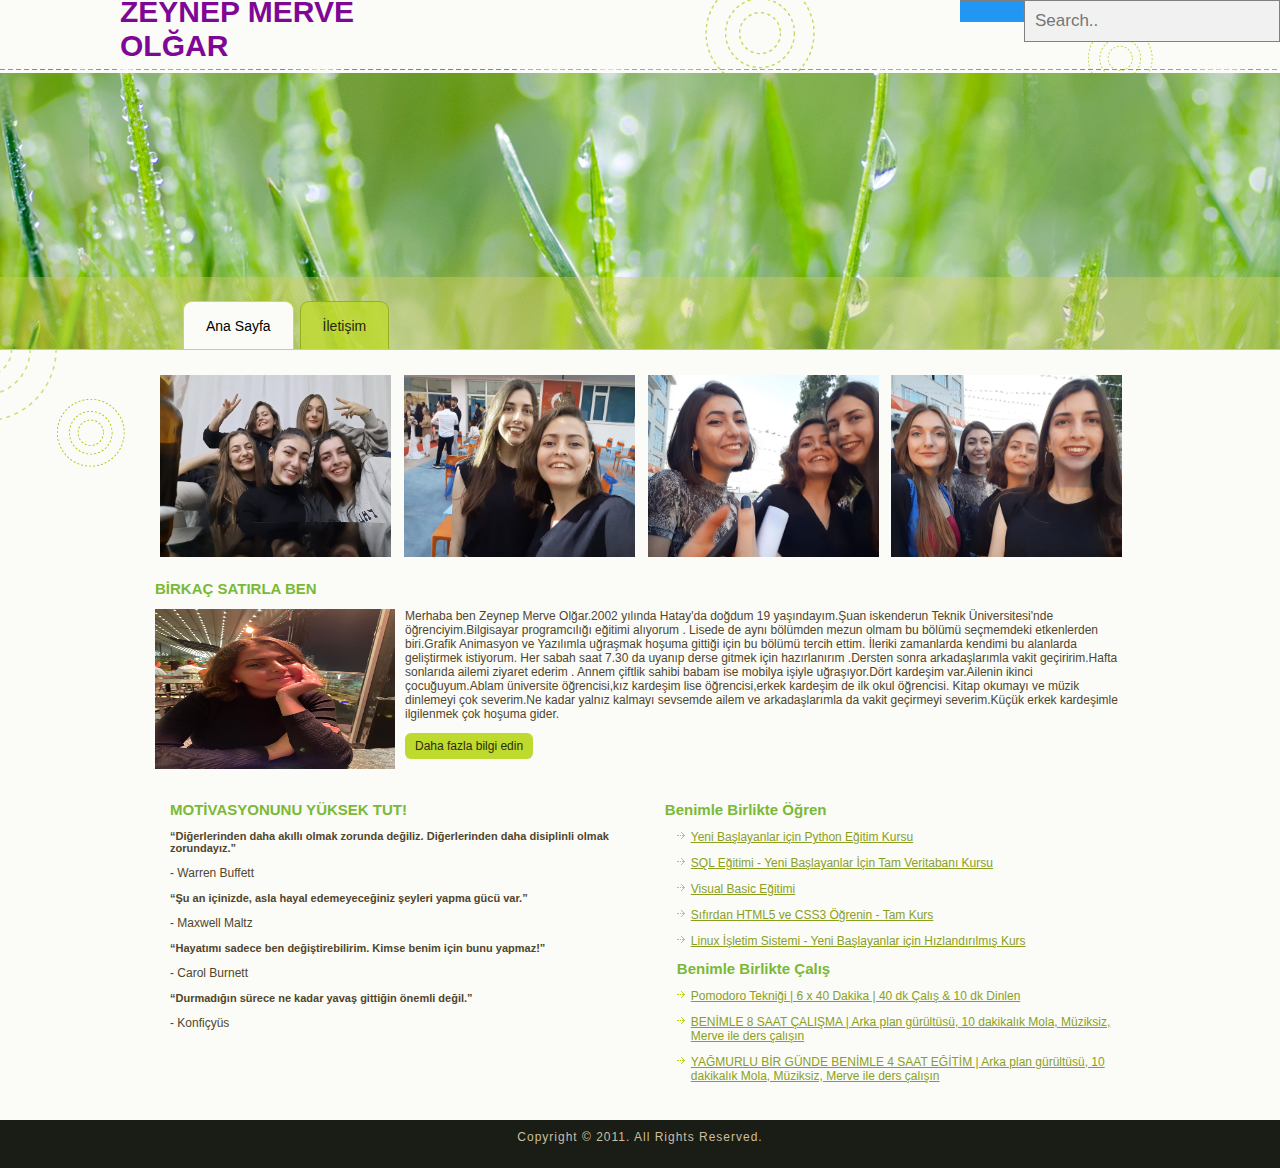
<file: Final Ödevi/index.html>
<!DOCTYPE html>
<html dir="ltr" lang="turkish"><head><!-- Created by Artisteer v4.0.0.58475 -->
    <meta charset="utf-8">
    <title>Home</title>
    <meta name="viewport" content="initial-scale = 1.0, maximum-scale = 1.0, user-scalable = no, width = device-width">

    <!--[if lt IE 9]><script src="http://html5shiv.googlecode.com/svn/trunk/html5.js"></script><![endif]-->
    <link rel="stylesheet" href="style.css" media="screen">
    <!--[if lte IE 7]><link rel="stylesheet" href="style.ie7.css" media="screen" /><![endif]-->
    <link rel="stylesheet" href="style.responsive.css" media="all">


    <script src="jquery.js"></script>
    <script src="script.js"></script>
    <script src="script.responsive.js"></script>
<meta name="description" content="Description">
<meta name="keywords" content="Keywords">


<style>.art-content .art-postcontent-0 .layout-item-0 { border-spacing: 15px 0px; border-collapse: separate;  }
.art-content .art-postcontent-0 .layout-item-1 { padding: 0px;  }
.art-content .art-postcontent-0 .layout-item-2 { border-spacing: 10px 0px; border-collapse: separate;  }
.art-content .art-postcontent-0 .layout-item-3 { padding-top: 10px;padding-right: 10px;padding-bottom: 10px;padding-left: 15px;  }
.art-content .art-postcontent-0 .layout-item-4 { padding: 10px;  }
.ie7 .post .layout-cell {border:none !important; padding:0 !important; }
.ie6 .post .layout-cell {border:none !important; padding:0 !important; }

</style></head>
<body>
<div id="art-main">
<header class="art-header clearfix">


    <div class="art-shapes">

<div class="art-object0" data-left="0%"><h2 style="color:#7e0796 ;">ZEYNEP MERVE OLĞAR</h2></div>
<form class="example" action="action_page.php">
    <input type="text" placeholder="Search.." name="search">
    <button type="submit"><i class="fa fa-search"></i></button>
  </form>

            </div>

<nav class="art-nav clearfix">
    <div class="art-nav-inner">
    <ul class="art-hmenu"><li><a href="home.html" class="active">Ana Sayfa</a></li><li><a href="contacts.html">İletişim</a></li></ul> 
        </div>
    </nav>

                    
</header>
<div class="art-sheet clearfix">
            <div class="art-layout-wrapper clearfix">
                <div class="art-content-layout">
                    <div class="art-content-layout-row">
                        <div class="art-layout-cell art-content clearfix"><article class="art-post art-article">
                                
                                                
                                <div class="art-postcontent art-postcontent-0 clearfix"><div class="art-content-layout layout-item-0">
    <div class="art-content-layout-row">
    <div class="art-layout-cell layout-item-1" style="width: 25%" >
        <img width="231" height="182" alt="" src="images/001-2-2-2-2.jpg" />
    </div><div class="art-layout-cell layout-item-1" style="width: 25%" >
        <img width="231" height="182" alt="" src="images/002-2-2-2.jpg" />
    </div><div class="art-layout-cell layout-item-1" style="width: 25%" >
        <img width="231" height="182" alt="" src="images/003-2-2-2.jpg" />
    </div><div class="art-layout-cell layout-item-1" style="width: 25%" >
        <img width="231" height="182" alt="" src="images/004-2-2-2-2.jpg" />
    </div>
    </div>
</div>
<div id="hakkinda" class="art-layout-cell layout-item-4" style="width: 51%" >
    <h4>BİRKAÇ SATIRLA BEN</h4>
    
    <p><img width="240" height="160" alt="" src="images/shutterstock_3608177-2.jpg" style="margin-right: 10px; float: left;" /></p>
    
    <p>Merhaba ben Zeynep Merve Olğar.2002 yılında Hatay'da doğdum 19 yaşındayım.Şuan iskenderun Teknik Üniversitesi'nde öğrenciyim.Bilgisayar programcılığı eğitimi alıyorum .
        Lisede de aynı bölümden mezun olmam bu bölümü seçmemdeki etkenlerden biri.Grafik Animasyon ve Yazılımla uğraşmak hoşuma gittiği için bu bölümü tercih ettim.
        İleriki zamanlarda kendimi bu alanlarda geliştirmek istiyorum.
        Her sabah saat 7.30 da uyanıp derse gitmek için hazırlanırım .Dersten sonra arkadaşlarımla vakit geçiririm.Hafta sonlarıda ailemi ziyaret ederim .
        Annem çiftlik sahibi babam ise mobilya işiyle uğraşıyor.Dört kardeşim var.Ailenin ikinci çocuğuyum.Ablam üniversite öğrencisi,kız kardeşim lise öğrencisi,erkek kardeşim de ilk okul öğrencisi.
        Kitap okumayı ve müzik dinlemeyi çok severim.Ne kadar yalnız kalmayı sevsemde ailem ve arkadaşlarımla da vakit geçirmeyi severim.Küçük erkek kardeşimle ilgilenmek çok hoşuma gider.</p>
    
    <p><a href="contacts.html" class="art-button">Daha fazla bilgi edin</a></p>
</div>
<div class="art-content-layout layout-item-2">
    <div class="art-content-layout-row">
    <div class="art-layout-cell layout-item-3" style="width: 25%" >
        <h4>MOTİVASYONUNU YÜKSEK TUT!</h4>
        
        <p style="font-weight: bold; font-size: 11px;">“Diğerlerinden daha akıllı olmak zorunda değiliz. Diğerlerinden daha disiplinli olmak zorundayız.”</p>
        
        <p>- Warren Buffett</p>
        
        <p style="font-weight: bold; font-size: 11px;">“Şu an içinizde, asla hayal edemeyeceğiniz şeyleri yapma gücü var.”</p>
        
        <p>- Maxwell Maltz</p>
        
        <p style="font-weight: bold; font-size: 11px;">“Hayatımı sadece ben değiştirebilirim. Kimse benim için bunu yapmaz!”</p>
        
        <p>- Carol Burnett</p>
        
        <p style="font-weight: bold; font-size: 11px;">“Durmadığın sürece ne kadar yavaş gittiğin önemli değil.”</p>
        
        <p>- Konfiçyüs</p><br />
    </div>
    <div class="art-layout-cell layout-item-4" style="width: 24% " >
        <h4>Benimle Birlikte Öğren</h4>
        
        <ul>
            <li><a href="https://youtu.be/83PPkZzwh2w" target="_blank">Yeni Başlayanlar için Python Eğitim Kursu</a></li>
        
            <li><a href="https://youtu.be/HXV3zeQKqGY"target="_blank">SQL Eğitimi - Yeni Başlayanlar İçin Tam Veritabanı Kursu</a></li>
        
            <li><a href="https://www.youtube.com/playlist?list=PLGLfVvz_LVvTr9wMK6f9lTzOzSX6a6Pk-"target="_blank">Visual Basic Eğitimi</a></li>
        
            <li><a href="https://youtu.be/83PPkZzwh2w"target="_blank">Sıfırdan HTML5 ve CSS3 Öğrenin - Tam Kurs</a></li>
        
            <li><a href="https://youtu.be/ROjZy1WbCIA"target="_blank">Linux İşletim Sistemi - Yeni Başlayanlar için Hızlandırılmış Kurs</a></li>
            <h4>Benimle Birlikte Çalış</h4>
        
            <li><a href="https://www.youtube.com/watch?v=0FHecLdtc6A" target="_blank">Pomodoro Tekniği | 6 x 40 Dakika | 40 dk Çalış & 10 dk Dinlen</a></li>
        
            <li><a href="https://www.youtube.com/watch?v=e5n3Lp50-sk"target="_blank">BENİMLE 8 SAAT ÇALIŞMA | Arka plan gürültüsü, 10 dakikalık Mola, Müziksiz, Merve ile ders çalışın</a></li>
        
            <li><a href="https://youtu.be/dq3HuY9b6Rk"target="_blank">YAĞMURLU BİR GÜNDE BENİMLE 4 SAAT EĞİTİM | Arka plan gürültüsü, 10 dakikalık Mola, Müziksiz, Merve ile ders çalışın</a></li>
        </ul>
    </div>

    </div>
</div>
</div>
                                
                </article></div>
                    </div>
                </div>
            </div>
    </div>
<footer class="art-footer clearfix">
  <div class="art-footer-inner">

<p>Copyright © 2011. All Rights Reserved.</p><br></div>
    
  </div>
</footer>

</div>


</body></html>
</file>
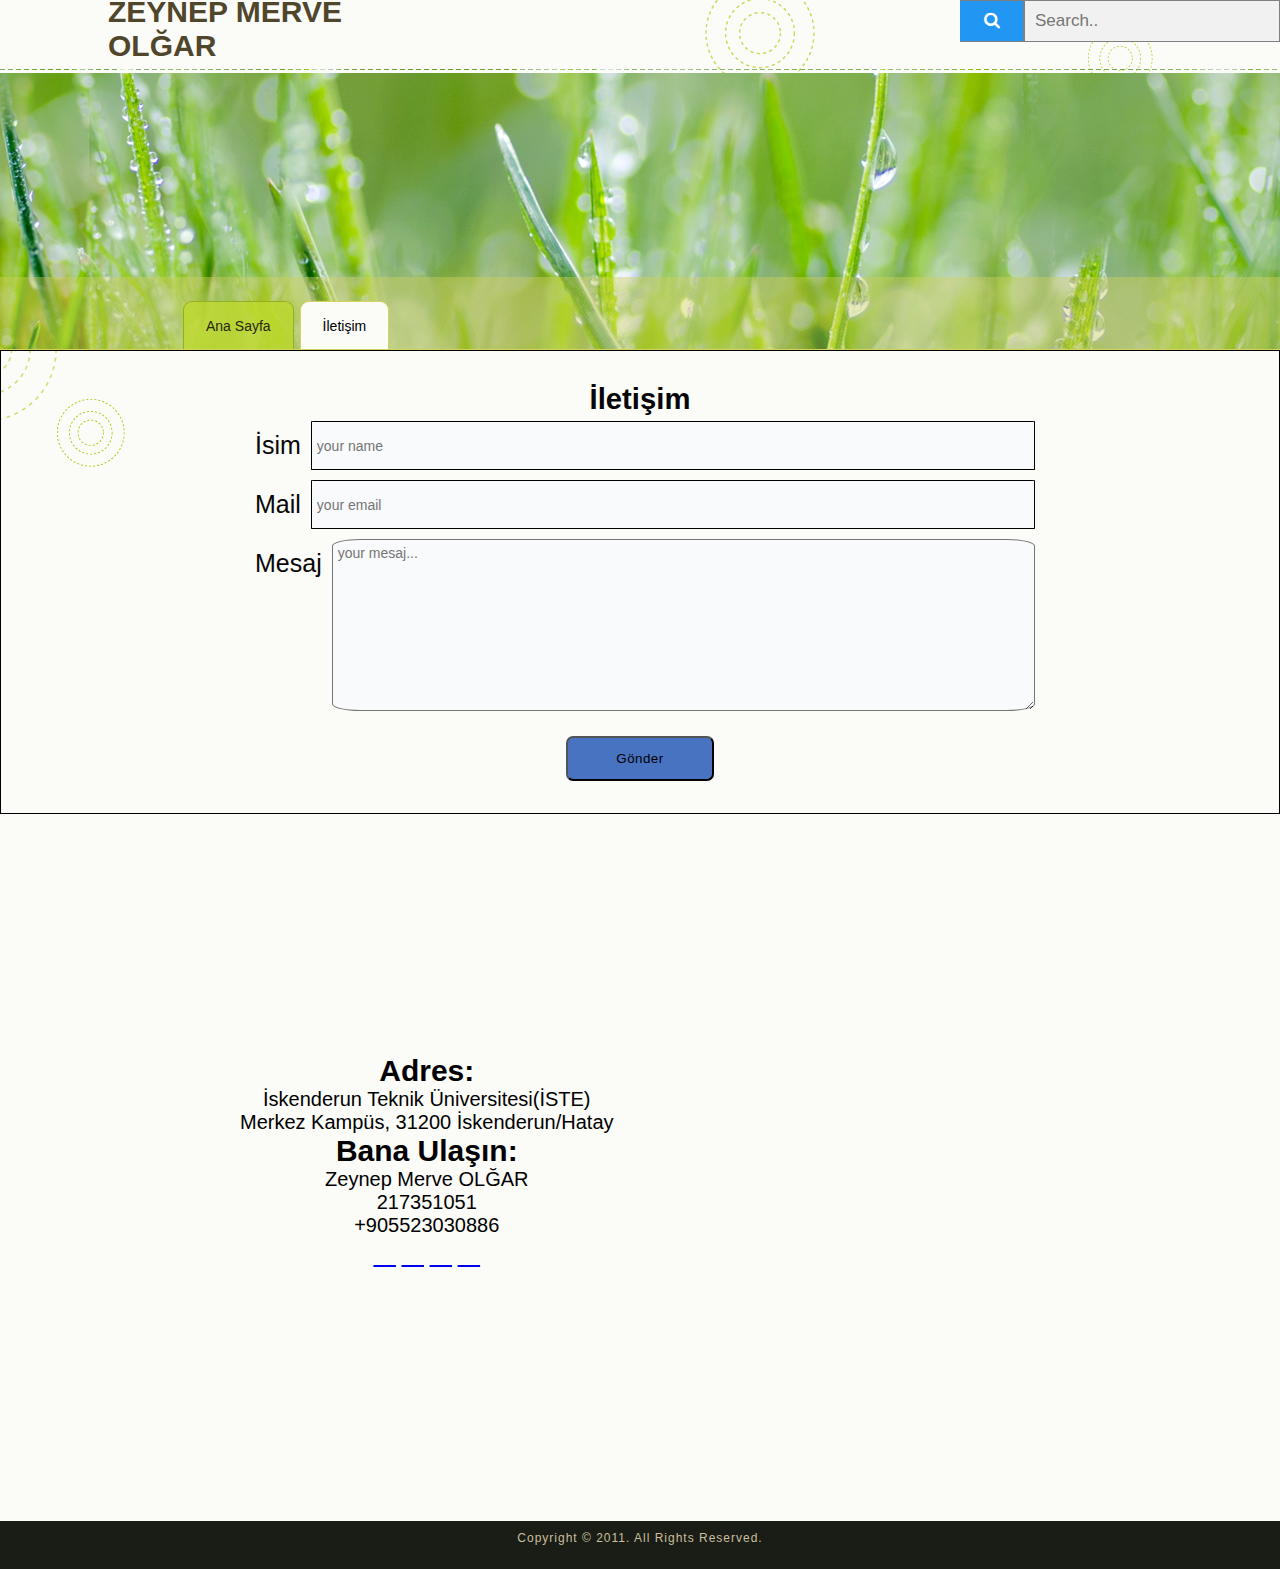
<file: Final Ödevi/contacts.html>
<!DOCTYPE html>
<html dir="ltr" lang="en-US"><head><!-- Created by Artisteer v4.0.0.58475 -->
    <meta charset="utf-8">
    <title>Contacts</title>
    <meta name="viewport" content="initial-scale = 1.0, maximum-scale = 1.0, user-scalable = no, width = device-width">

    <!--[if lt IE 9]><script src="http://html5shiv.googlecode.com/svn/trunk/html5.js"></script><![endif]-->
    <link rel="stylesheet" href="style.css" media="screen">
    <!--[if lte IE 7]><link rel="stylesheet" href="style.ie7.css" media="screen" /><![endif]-->
    <link rel="stylesheet" href="style.responsive.css" media="all">

    <link rel="stylesheet" href="https://cdnjs.cloudflare.com/ajax/libs/font-awesome/5.8.1/css/all.min.css" integrity="sha512-gMjQeDaELJ0ryCI+FtItusU9MkAifCZcGq789FrzkiM49D8lbDhoaUaIX4ASU187wofMNlgBJ4ckbrXM9sE6Pg==" crossorigin="anonymous" referrerpolicy="no-referrer" />
    <link rel="preconnect" href="https://fonts.googleapis.com">
    <link rel="preconnect" href="https://fonts.gstatic.com" crossorigin>
    <link href="https: //fonts.googleapis.com/css2? family= Cairo:wght@200 & family= Raleway:wght@200 & family= Source+Sans+Pro:wght@200 & family= Ubuntu:wght@300 & display=swap" rel="stil sayfası"> 
    <link rel="stylesheet" href="https://cdnjs.cloudflare.com/ajax/libs/font-awesome/4.7.0/css/font-awesome.min.css">

    <script src="jquery.js"></script>
    <script src="script.js"></script>
    <script src="script.responsive.js"></script>
<meta name="description" content="Description">
<meta name="keywords" content="Keywords">


</head>
<body>
<div id="art-main">
<header class="art-header clearfix">


    <div class="art-shapes">
        

<div class="art-object0" data-left="0%"><h2>ZEYNEP MERVE OLĞAR</h2></div>
<form class="example" action="action_page.php">
  <input type="text" placeholder="Search.." name="search">
  <button type="submit"><i class="fa fa-search"></i></button>
</form>

            </div>

<nav class="art-nav clearfix">
    <div class="art-nav-inner">
    <ul class="art-hmenu"><li><a href="home.html">Ana Sayfa</a></li><li><a href="contacts.html" class="active">İletişim</a></li></ul> 
        </div>
    </nav>

                    
</header>
<section id="iletişim" class="bg-dark">  
    <h3 class="text-center heading-medium" > İletişim</h3>
  <div class="form">
       <label for="name">İsim</label>
       <input type="text" id="name" name="name" class="form" placeholder="your name">
  </div>
  <div class="form">
    <label for="email">Mail</label>
    <input type="text" id="email" name="email" class="form" placeholder="your email">
</div>
<div class="form">
<label for="mesaj">Mesaj</label>
<textarea name="mesaj" id="mesaj" cols="30" rows="10" class="form" placeholder="your mesaj..."></textarea>
</div>
<button type="submit" class="btn" class="form" >Gönder</button>

</section>
<section id="son" class="bg-dark">
                    <h2> Adres:<br></h2>
    <p> İskenderun Teknik Üniversitesi(İSTE)<br>
         Merkez Kampüs, 31200 İskenderun/Hatay
    </p>
    <h2>Bana Ulaşın: <br></h2>
    <p>Zeynep Merve OLĞAR <br>
      217351051 <br>
      +905523030886
    </p>
   <a href="https://www.facebook.com/campaign/landing.php?&campaign_id=1603087355&extra_1=s%7Cc%7C305038450781%7Ce%7Cfacebook%27%7C&placement=&creative=305038450781&keyword=facebook%27&partner_id=googlesem&extra_2=campaignid%3D1603087355%26adgroupid%3D61834755758%26matchtype%3De%26network%3Dg%26source%3Dnotmobile%26search_or_content%3Ds%26device%3Dc%26devicemodel%3D%26adposition%3D%26target%3D%26targetid%3Dkwd-362360550869%26loc_physical_ms%3D1012779%26loc_interest_ms%3D%26feeditemid%3D%26param1%3D%26param2%3D&gclid=CjwKCAjw7IeUBhBbEiwADhiEMdtNN0X4g4uZGt1S59bdWC9hRm9hsQlCjXSxG5bGwR0Pb2g6dOcq7RoCweQQAvD_BwE" target="_blank"> <i class="fab fa-facebook"></i></a>
   <a href="https://www.instagram.com/?hl=tr" target="_blank"> <i class="fab fa-instagram"></i></a>
    <a href="https://www.google.com" target="_blank"><i class="fab fa-google"></i></a>
    <a href="https://accounts.snapchat.com/accounts/login?continue=%2Faccounts%2Fwelcome" target="_blank"><i class="fab fa-snapchat"></i></a><br>

</section>
<iframe src="https://www.google.com/maps/embed?pb=!1m18!1m12!1m3!1d3204.028759060434!2d36.152098215241274!3d36.57752477999511!2m3!1f0!2f0!3f0!3m2!1i1024!2i768!4f13.1!3m3!1m2!1s0x152f58e76c45ad8b%3A0xf98a91f01da61525!2s%C4%B0skenderun%20Teknik%20%C3%9Cniversitesi%20(%C4%B0STE)!5e0!3m2!1str!2str!4v1652702859331!5m2!1str!2str" width="400" height="250" style="border:0;" allowfullscreen="" loading="lazy" referrerpolicy="no-referrer-when-downgrade" class="map"></iframe>

<footer class="art-footer clearfix">
    <div class="art-footer-inner">
  
  <p>Copyright © 2011. All Rights Reserved.</p><br></div>
      
    </div>
  </footer>




</body></html>
</file>
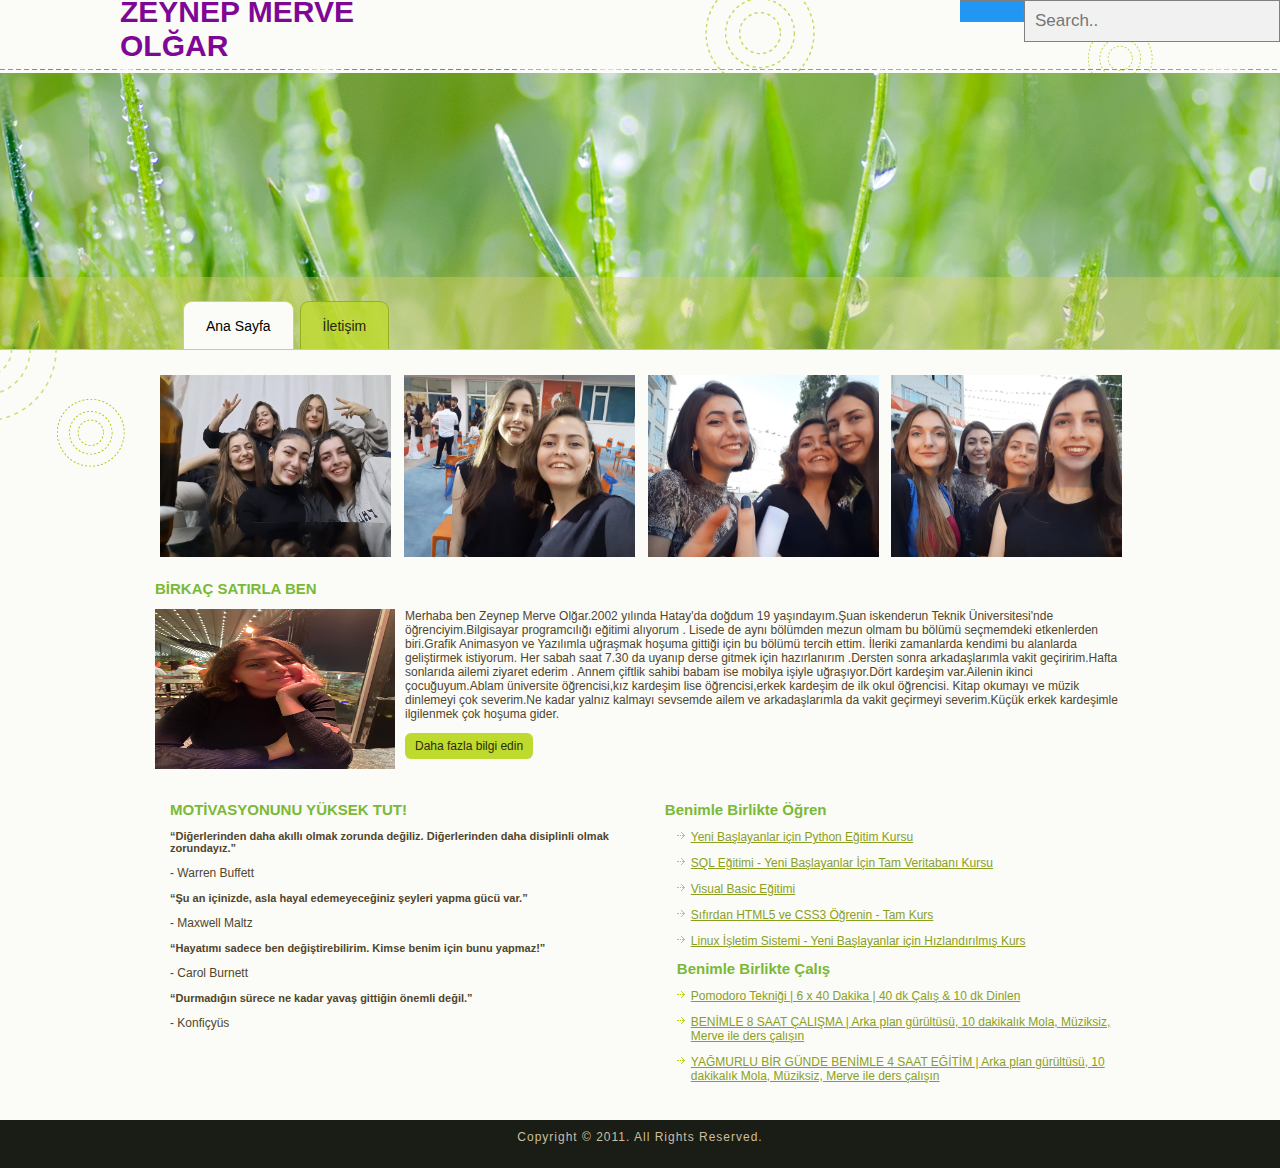
<file: Final Ödevi/home.html>
<!DOCTYPE html>
<html dir="ltr" lang="turkish"><head><!-- Created by Artisteer v4.0.0.58475 -->
    <meta charset="utf-8">
    <title>Home</title>
    <meta name="viewport" content="initial-scale = 1.0, maximum-scale = 1.0, user-scalable = no, width = device-width">

    <!--[if lt IE 9]><script src="http://html5shiv.googlecode.com/svn/trunk/html5.js"></script><![endif]-->
    <link rel="stylesheet" href="style.css" media="screen">
    <!--[if lte IE 7]><link rel="stylesheet" href="style.ie7.css" media="screen" /><![endif]-->
    <link rel="stylesheet" href="style.responsive.css" media="all">
    <link rel="stylesheet" href="https://cdnjs.cloudflare.com/ajax/libs/font-awesome/5.8.1/css/all.min.css" integrity="sha512-gMjQeDaELJ0ryCI+FtItusU9MkAifCZcGq789FrzkiM49D8lbDhoaUaIX4ASU187wofMNlgBJ4ckbrXM9sE6Pg==" crossorigin="anonymous" referrerpolicy="no-referrer" />
    <link rel="preconnect" href="https://fonts.googleapis.com">
    <link rel="preconnect" href="https://fonts.gstatic.com" crossorigin>
    <link href="https: //fonts.googleapis.com/css2? family= Cairo:wght@200 & family= Raleway:wght@200 & family= Source+Sans+Pro:wght@200 & family= Ubuntu:wght@300 & display=swap" rel="stil sayfası"> 


    <script src="jquery.js"></script>
    <script src="script.js"></script>
    <script src="script.responsive.js"></script>
<meta name="description" content="Description">
<meta name="keywords" content="Keywords">


<style>.art-content .art-postcontent-0 .layout-item-0 { border-spacing: 15px 0px; border-collapse: separate;  }
.art-content .art-postcontent-0 .layout-item-1 { padding: 0px;  }
.art-content .art-postcontent-0 .layout-item-2 { border-spacing: 10px 0px; border-collapse: separate;  }
.art-content .art-postcontent-0 .layout-item-3 { padding-top: 10px;padding-right: 10px;padding-bottom: 10px;padding-left: 15px;  }
.art-content .art-postcontent-0 .layout-item-4 { padding: 10px;  }
.ie7 .post .layout-cell {border:none !important; padding:0 !important; }
.ie6 .post .layout-cell {border:none !important; padding:0 !important; }

</style></head>
<body>
<div id="art-main">
<header class="art-header clearfix">


    <div class="art-shapes">

<div class="art-object0" data-left="0%"><h2 style="color:#7e0796 ;">ZEYNEP MERVE OLĞAR</h2></div>
<form class="example" action="action_page.php">
    <input type="text" placeholder="Search.." name="search">
    <button type="submit"><i class="fa fa-search"></i></button>
  </form>

            </div>

<nav class="art-nav clearfix">
    <div class="art-nav-inner">
    <ul class="art-hmenu"><li><a href="home.html" class="active">Ana Sayfa</a></li><li><a href="contacts.html">İletişim</a></li></ul> 
        </div>
    </nav>

                    
</header>
<div class="art-sheet clearfix">
            <div class="art-layout-wrapper clearfix">
                <div class="art-content-layout">
                    <div class="art-content-layout-row">
                        <div class="art-layout-cell art-content clearfix"><article class="art-post art-article">
                                
                                                
                                <div class="art-postcontent art-postcontent-0 clearfix"><div class="art-content-layout layout-item-0">
    <div class="art-content-layout-row">
    <div class="art-layout-cell layout-item-1" style="width: 25%" >
        <img width="231" height="182" alt="" src="images/001-2-2-2-2.jpg" />
    </div><div class="art-layout-cell layout-item-1" style="width: 25%" >
        <img width="231" height="182" alt="" src="images/002-2-2-2.jpg" />
    </div><div class="art-layout-cell layout-item-1" style="width: 25%" >
        <img width="231" height="182" alt="" src="images/003-2-2-2.jpg" />
    </div><div class="art-layout-cell layout-item-1" style="width: 25%" >
        <img width="231" height="182" alt="" src="images/004-2-2-2-2.jpg" />
    </div>
    </div>
</div>
<div id="hakkinda" class="art-layout-cell layout-item-4" style="width: 51%" >
    <h4>BİRKAÇ SATIRLA BEN</h4>
    
    <p><img width="240" height="160" alt="" src="images/shutterstock_3608177-2.jpg" style="margin-right: 10px; float: left;" /></p>
    
    <p>Merhaba ben Zeynep Merve Olğar.2002 yılında Hatay'da doğdum 19 yaşındayım.Şuan iskenderun Teknik Üniversitesi'nde öğrenciyim.Bilgisayar programcılığı eğitimi alıyorum .
        Lisede de aynı bölümden mezun olmam bu bölümü seçmemdeki etkenlerden biri.Grafik Animasyon ve Yazılımla uğraşmak hoşuma gittiği için bu bölümü tercih ettim.
        İleriki zamanlarda kendimi bu alanlarda geliştirmek istiyorum.
        Her sabah saat 7.30 da uyanıp derse gitmek için hazırlanırım .Dersten sonra arkadaşlarımla vakit geçiririm.Hafta sonlarıda ailemi ziyaret ederim .
        Annem çiftlik sahibi babam ise mobilya işiyle uğraşıyor.Dört kardeşim var.Ailenin ikinci çocuğuyum.Ablam üniversite öğrencisi,kız kardeşim lise öğrencisi,erkek kardeşim de ilk okul öğrencisi.
        Kitap okumayı ve müzik dinlemeyi çok severim.Ne kadar yalnız kalmayı sevsemde ailem ve arkadaşlarımla da vakit geçirmeyi severim.Küçük erkek kardeşimle ilgilenmek çok hoşuma gider.</p>
    
    <p><a href="contacts.html" class="art-button">Daha fazla bilgi edin</a></p>
</div>
<div class="art-content-layout layout-item-2">
    <div class="art-content-layout-row">
    <div class="art-layout-cell layout-item-3" style="width: 25%" >
        <h4>MOTİVASYONUNU YÜKSEK TUT!</h4>
        
        <p style="font-weight: bold; font-size: 11px;">“Diğerlerinden daha akıllı olmak zorunda değiliz. Diğerlerinden daha disiplinli olmak zorundayız.”</p>
        
        <p>- Warren Buffett</p>
        
        <p style="font-weight: bold; font-size: 11px;">“Şu an içinizde, asla hayal edemeyeceğiniz şeyleri yapma gücü var.”</p>
        
        <p>- Maxwell Maltz</p>
        
        <p style="font-weight: bold; font-size: 11px;">“Hayatımı sadece ben değiştirebilirim. Kimse benim için bunu yapmaz!”</p>
        
        <p>- Carol Burnett</p>
        
        <p style="font-weight: bold; font-size: 11px;">“Durmadığın sürece ne kadar yavaş gittiğin önemli değil.”</p>
        
        <p>- Konfiçyüs</p><br />
    </div>
    <div class="art-layout-cell layout-item-4" style="width: 24% " >
        <h4>Benimle Birlikte Öğren</h4>
        
        <ul>
            <li><a href="https://youtu.be/83PPkZzwh2w" target="_blank">Yeni Başlayanlar için Python Eğitim Kursu</a></li>
        
            <li><a href="https://youtu.be/HXV3zeQKqGY"target="_blank">SQL Eğitimi - Yeni Başlayanlar İçin Tam Veritabanı Kursu</a></li>
        
            <li><a href="https://www.youtube.com/playlist?list=PLGLfVvz_LVvTr9wMK6f9lTzOzSX6a6Pk-"target="_blank">Visual Basic Eğitimi</a></li>
        
            <li><a href="https://youtu.be/83PPkZzwh2w"target="_blank">Sıfırdan HTML5 ve CSS3 Öğrenin - Tam Kurs</a></li>
        
            <li><a href="https://youtu.be/ROjZy1WbCIA"target="_blank">Linux İşletim Sistemi - Yeni Başlayanlar için Hızlandırılmış Kurs</a></li>
            <h4>Benimle Birlikte Çalış</h4>
        
            <li><a href="https://www.youtube.com/watch?v=0FHecLdtc6A" target="_blank">Pomodoro Tekniği | 6 x 40 Dakika | 40 dk Çalış & 10 dk Dinlen</a></li>
        
            <li><a href="https://www.youtube.com/watch?v=e5n3Lp50-sk"target="_blank">BENİMLE 8 SAAT ÇALIŞMA | Arka plan gürültüsü, 10 dakikalık Mola, Müziksiz, Merve ile ders çalışın</a></li>
        
            <li><a href="https://youtu.be/dq3HuY9b6Rk"target="_blank">YAĞMURLU BİR GÜNDE BENİMLE 4 SAAT EĞİTİM | Arka plan gürültüsü, 10 dakikalık Mola, Müziksiz, Merve ile ders çalışın</a></li>
        </ul>
    </div>

    </div>
</div>
</div>
                                
                </article></div>
                    </div>
                </div>
            </div>
    </div>
<footer class="art-footer clearfix">
  <div class="art-footer-inner">

<p>Copyright © 2011. All Rights Reserved.</p><br></div>
    
  </div>
</footer>

</div>


</body></html>
</file>
<file: Final Ödevi/style.css>
* {
   box-sizing: border-box;
 }
 
 /* Style the search field */
 form.example input[type=text] {
   padding: 10px;
   font-size: 17px;
   border: 1px solid grey;
   float: right;
   width: 20%;
   background: #f1f1f1;
 }
 
 /* Style the submit button */
 form.example button {
   float: right;
   width: 5%;
   padding: 10px;
   background: #2196F3;
   color: white;
   font-size: 17px;
   border: 1px solid grey;
   border-left: none; /* Prevent double borders */
   cursor: pointer;
 }
 
 form.example button:hover {
   background: #0b7dda;
 }
 
 /* Clear floats */
 form.example::after {
   content: "";
   clear: both;
   display: table;
 }
/* Created by Artisteer v4.0.0.58475 */

#art-main
{
   background: #FBFBF8 url('images/pageglare.png') top center no-repeat scroll;
   margin:0 auto;
   font-size: 12px;
   font-family: Verdana, Geneva, Arial, Helvetica, Sans-Serif;
   font-weight: normal;
   font-style: normal;
   position: relative;
   width: 100%;
   min-height: 100%;
   left: 0;
   top: 0;
   cursor:default;
   overflow:hidden;
}
table, ul.art-hmenu
{
   font-size: 12px;
   font-family: Verdana, Geneva, Arial, Helvetica, Sans-Serif;
   font-weight: normal;
   font-style: normal;
}

h1, h2, h3, h4, h5, h6, p, a, ul, ol, li
{
   margin: 0;
   padding: 0;
}

/* Reset buttons border. It's important for input and button tags. 
 * border-collapse should be separate for shadow in IE. 
 */
.art-button
{
   border: 0;
   border-collapse: separate;
   -webkit-background-origin: border !important;
   -moz-background-origin: border !important;
   background-origin: border-box !important;
   background: #BEDA2F;
   -webkit-border-radius:6px;
   -moz-border-radius:6px;
   border-radius:6px;
   padding:0 10px;
   margin:0 auto;
   height:26px;
}

.art-postcontent,
.art-postheadericons,
.art-postfootericons,
.art-blockcontent,
ul.art-vmenu a 
{
   text-align: left;
}

.art-postcontent,
.art-postcontent li,
.art-postcontent table,
.art-postcontent a,
.art-postcontent a:link,
.art-postcontent a:visited,
.art-postcontent a.visited,
.art-postcontent a:hover,
.art-postcontent a.hovered
{
   font-family: Verdana, Geneva, Arial, Helvetica, Sans-Serif;
}

.art-postcontent p
{
   margin: 12px 0;
}

.art-postcontent h1, .art-postcontent h1 a, .art-postcontent h1 a:link, .art-postcontent h1 a:visited, .art-postcontent h1 a:hover,
.art-postcontent h2, .art-postcontent h2 a, .art-postcontent h2 a:link, .art-postcontent h2 a:visited, .art-postcontent h2 a:hover,
.art-postcontent h3, .art-postcontent h3 a, .art-postcontent h3 a:link, .art-postcontent h3 a:visited, .art-postcontent h3 a:hover,
.art-postcontent h4, .art-postcontent h4 a, .art-postcontent h4 a:link, .art-postcontent h4 a:visited, .art-postcontent h4 a:hover,
.art-postcontent h5, .art-postcontent h5 a, .art-postcontent h5 a:link, .art-postcontent h5 a:visited, .art-postcontent h5 a:hover,
.art-postcontent h6, .art-postcontent h6 a, .art-postcontent h6 a:link, .art-postcontent h6 a:visited, .art-postcontent h6 a:hover,
.art-blockheader .t, .art-blockheader .t a, .art-blockheader .t a:link, .art-blockheader .t a:visited, .art-blockheader .t a:hover,
.art-vmenublockheader .t, .art-vmenublockheader .t a, .art-vmenublockheader .t a:link, .art-vmenublockheader .t a:visited, .art-vmenublockheader .t a:hover,
.art-headline, .art-headline a, .art-headline a:link, .art-headline a:visited, .art-headline a:hover,
.art-slogan, .art-slogan a, .art-slogan a:link, .art-slogan a:visited, .art-slogan a:hover,
.art-postheader, .art-postheader a, .art-postheader a:link, .art-postheader a:visited, .art-postheader a:hover
{
   font-size: 20px;
   font-family: 'Trebuchet MS', Arial, Helvetica, Sans-Serif;
   font-weight: bold;
   font-style: normal;
   text-decoration: none;
   text-align: left;
}

.art-postcontent a, .art-postcontent a:link
{
   font-family: Verdana, Geneva, Arial, Helvetica, Sans-Serif;
   text-decoration: underline;
   color: #8AA01C;
}

.art-postcontent a:visited, .art-postcontent a.visited
{
   font-family: Verdana, Geneva, Arial, Helvetica, Sans-Serif;
   text-decoration: underline;
   color: #A28E57;
}

.art-postcontent  a:hover, .art-postcontent a.hover
{
   font-family: Verdana, Geneva, Arial, Helvetica, Sans-Serif;
   text-decoration: none;
   color: #B7D425;
}

.art-postcontent h1
{
   color: #B7D425;
   margin-top: 12px;
   margin-bottom: 12px;
   font-size: 20px;
   font-family: 'Trebuchet MS', Arial, Helvetica, Sans-Serif;
   font-weight: bold;
   font-style: normal;
   text-align: left;
}

.art-blockcontent h1
{
   margin-top: 12px;
   margin-bottom: 12px;
   font-size: 20px;
   font-family: 'Trebuchet MS', Arial, Helvetica, Sans-Serif;
   font-weight: bold;
   font-style: normal;
   text-align: left;
}

.art-postcontent h1 a, .art-postcontent h1 a:link, .art-postcontent h1 a:hover, .art-postcontent h1 a:visited, .art-blockcontent h1 a, .art-blockcontent h1 a:link, .art-blockcontent h1 a:hover, .art-blockcontent h1 a:visited 
{
   font-size: 20px;
   font-family: 'Trebuchet MS', Arial, Helvetica, Sans-Serif;
   font-weight: bold;
   font-style: normal;
   text-align: left;
}

.art-postcontent h2
{
   color: #B7D425;
   margin-top: 13px;
   margin-bottom: 13px;
   font-size: 18px;
   font-family: 'Trebuchet MS', Arial, Helvetica, Sans-Serif;
   text-align: left;
}

.art-blockcontent h2
{
   margin-top: 13px;
   margin-bottom: 13px;
   font-size: 18px;
   font-family: 'Trebuchet MS', Arial, Helvetica, Sans-Serif;
   text-align: left;
}

.art-postcontent h2 a, .art-postcontent h2 a:link, .art-postcontent h2 a:hover, .art-postcontent h2 a:visited, .art-blockcontent h2 a, .art-blockcontent h2 a:link, .art-blockcontent h2 a:hover, .art-blockcontent h2 a:visited 
{
   font-size: 18px;
   font-family: 'Trebuchet MS', Arial, Helvetica, Sans-Serif;
   text-align: left;
}

.art-postcontent h3
{
   color: #A28E57;
   margin-top: 16px;
   margin-bottom: 16px;
   font-size: 18px;
   font-family: 'Trebuchet MS', Arial, Helvetica, Sans-Serif;
   font-weight: bold;
   font-style: normal;
   text-align: left;
}

.art-blockcontent h3
{
   margin-top: 16px;
   margin-bottom: 16px;
   font-size: 18px;
   font-family: 'Trebuchet MS', Arial, Helvetica, Sans-Serif;
   font-weight: bold;
   font-style: normal;
   text-align: left;
}

.art-postcontent h3 a, .art-postcontent h3 a:link, .art-postcontent h3 a:hover, .art-postcontent h3 a:visited, .art-blockcontent h3 a, .art-blockcontent h3 a:link, .art-blockcontent h3 a:hover, .art-blockcontent h3 a:visited 
{
   font-size: 18px;
   font-family: 'Trebuchet MS', Arial, Helvetica, Sans-Serif;
   font-weight: bold;
   font-style: normal;
   text-align: left;
}

.art-postcontent h4
{
   color: #7AB937;
   margin: 10px 0;
   font-size: 15px;
   font-family: 'Trebuchet MS', Arial, Helvetica, Sans-Serif;
   text-align: left;
}

.art-blockcontent h4
{
   margin: 10px 0;
   font-size: 15px;
   font-family: 'Trebuchet MS', Arial, Helvetica, Sans-Serif;
   text-align: left;
}

.art-postcontent h4 a, .art-postcontent h4 a:link, .art-postcontent h4 a:hover, .art-postcontent h4 a:visited, .art-blockcontent h4 a, .art-blockcontent h4 a:link, .art-blockcontent h4 a:hover, .art-blockcontent h4 a:visited 
{
   font-size: 15px;
   font-family: 'Trebuchet MS', Arial, Helvetica, Sans-Serif;
   text-align: left;
}

.art-postcontent h5
{
   color: #1E2306;
   margin-top: 20px;
   margin-bottom: 20px;
   font-size: 13px;
   font-family: 'Trebuchet MS', Arial, Helvetica, Sans-Serif;
   text-align: left;
}

.art-blockcontent h5
{
   margin-top: 20px;
   margin-bottom: 20px;
   font-size: 13px;
   font-family: 'Trebuchet MS', Arial, Helvetica, Sans-Serif;
   text-align: left;
}

.art-postcontent h5 a, .art-postcontent h5 a:link, .art-postcontent h5 a:hover, .art-postcontent h5 a:visited, .art-blockcontent h5 a, .art-blockcontent h5 a:link, .art-blockcontent h5 a:hover, .art-blockcontent h5 a:visited 
{
   font-size: 13px;
   font-family: 'Trebuchet MS', Arial, Helvetica, Sans-Serif;
   text-align: left;
}

.art-postcontent h6
{
   color: #617114;
   margin-top: 25px;
   margin-bottom: 25px;
   font-size: 12px;
   font-family: 'Trebuchet MS', Arial, Helvetica, Sans-Serif;
   text-align: left;
}

.art-blockcontent h6
{
   margin-top: 25px;
   margin-bottom: 25px;
   font-size: 12px;
   font-family: 'Trebuchet MS', Arial, Helvetica, Sans-Serif;
   text-align: left;
}

.art-postcontent h6 a, .art-postcontent h6 a:link, .art-postcontent h6 a:hover, .art-postcontent h6 a:visited, .art-blockcontent h6 a, .art-blockcontent h6 a:link, .art-blockcontent h6 a:hover, .art-blockcontent h6 a:visited 
{
   font-size: 12px;
   font-family: 'Trebuchet MS', Arial, Helvetica, Sans-Serif;
   text-align: left;
}

header, footer, article, nav, #art-hmenu-bg, .art-sheet, .art-hmenu a, .art-vmenu a, .art-slidenavigator > a, .art-checkbox:before, .art-radiobutton:before
{
   -webkit-background-origin: border !important;
   -moz-background-origin: border !important;
   background-origin: border-box !important;
}

header, footer, article, nav, #art-hmenu-bg, .art-sheet, .art-slidenavigator > a, .art-checkbox:before, .art-radiobutton:before
{
   display: block;
   -webkit-box-sizing: border-box;
   -moz-box-sizing: border-box;
   box-sizing: border-box;
}

ul
{
   list-style-type: none;
}

ol
{
   list-style-position: inside;
}

html, body
{
   height: 100%;
}

body
{
   padding: 0;
   margin:0;
   min-width: 1000px;
   color: #50462B;
}

.clearfix:before, .clearfix:after {
   content: "";
   display: table;
}

.clearfix:after {
   clear: both;
}

.cleared {
   font: 0/0 serif;
   clear: both;
}

form
{
   padding: 0 !important;
   margin: 0 !important;
}

table.position
{
   position: relative;
   width: 100%;
   table-layout: fixed;
}

li h1, .art-postcontent li h1, .art-blockcontent li h1 
{
   margin:1px;
} 
li h2, .art-postcontent li h2, .art-blockcontent li h2 
{
   margin:1px;
} 
li h3, .art-postcontent li h3, .art-blockcontent li h3 
{
   margin:1px;
} 
li h4, .art-postcontent li h4, .art-blockcontent li h4 
{
   margin:1px;
} 
li h5, .art-postcontent li h5, .art-blockcontent li h5 
{
   margin:1px;
} 
li h6, .art-postcontent li h6, .art-blockcontent li h6 
{
   margin:1px;
} 
li p, .art-postcontent li p, .art-blockcontent li p 
{
   margin:1px;
}


.art-shapes
{
   position: absolute;
   top: 0;
   right: 0;
   bottom: 0;
   left: 0;
   overflow: hidden;
   z-index: 0;
}

.art-slider-inner {
   position: relative;
   overflow: hidden;
   width: 100%;
   height: 100%;
}

.art-slidenavigator > a {
   display: inline-block;
   vertical-align: middle;
   outline-style: none;
   font-size: 1px;
}

.art-slidenavigator > a:last-child {
   margin-right: 0 !important;
}

.art-object0
{
    display: block;
    left: 10%;
    margin-left: -20px;
    position: absolute;
    top: -5px;
    width: 279px;
    height: 69px;
    font-size: 20px;
    
    
    background-position: 0 0;
    background-repeat: no-repeat;
    z-index: 0;
}
.btn{
   margin-top: 1.25rem;
   background: #4773c1;
   padding: 0.8rem 3rem;
   border-radius: 7px;
   letter-spacing: 0.5px;
}
.btn:hover{
   color: #4773c1;
   background: #fff;
   border:0.5px solid #4773c1;
}
#iletişim {
   color: rgb(6, 6, 6);
   padding: 2rem;
   border: 1px solid black;
   font-size: 25px;
   text-align: center;


}
#iletişim .form{
   max-width: 800px;
   margin-left: auto;
   margin-right: auto;
   display: flex;
   flex-direction: row;
  padding: 5px;
  border-radius:4%;

}
#iletişim .form input{
   border: 0.5px solid black;
   border-radius: 0.5%;
}
#iletişim .form input textarea{
   border: none;
}
#iletişim .form label{
   padding: 10px;
}
#iletişim .btn{
   max-width: 800px;
   margin-left: auto;
   margin-right: auto;
   display: flex;
   flex-direction: column;

}
#iletişim .name{
   width: 30%;
   text-align: center;
}
#son {
   color: rgb(0, 0, 0);
   padding: 15rem;
   display: inline-block;
   text-align: center;
   font-size: 20px;
   

   
}

#son .map{
   float: left;
}
#son .p{
   display: flex;
}
#son i{
   width: 35px;
   height: auto;
   font-size: 30px;
}





.art-header
{
   margin:0 auto;
   position:relative;
   height: 350px;
   background-image: url('images/header.png');
   background-position: center top;
   background-repeat: no-repeat;
}

.responsive .art-header 
{
   background-image: url('images/header.png');
   background-position: center center;
}

.art-header-inner{
   position: relative;
   width: 1000px;
   z-index: auto !important;
   margin: 0 auto;
}

.art-header>.widget 
{
   position:absolute;
   z-index:101;
}

.art-nav
{
   background: #D3D35F url('images/nav.png') scroll;
   background: rgba(211, 211, 95, 0.4) url('images/nav.png') scroll;
   border-bottom:1px solid #D3D35F;
   padding:24px 15px 0;
   z-index: 100;
   font-size: 0;
   position: absolute;
   margin: 0;
   bottom:   0;
   width: 100%;
}

ul.art-hmenu a, ul.art-hmenu a:link, ul.art-hmenu a:visited, ul.art-hmenu a:hover 
{
   outline: none;
   position: relative;
   z-index: 11;
}

ul.art-hmenu, ul.art-hmenu ul
{
   display: block;
   margin: 0;
   padding: 0;
   border: 0;
   list-style-type: none;
}

ul.art-hmenu li
{
   position: relative;
   z-index: 5;
   display: block;
   float: left;
   background: none;
   margin: 0;
   padding: 0;
   border: 0;
}

ul.art-hmenu li:hover
{
   z-index: 10000;
   white-space: normal;
}

ul.art-hmenu:after, ul.art-hmenu ul:after
{
   content: ".";
   height: 0;
   display: block;
   visibility: hidden;
   overflow: hidden;
   clear: both;
}

ul.art-hmenu, ul.art-hmenu ul 
{
   min-height: 0;
}

ul.art-hmenu 
{
   display: inline-block;
   vertical-align: bottom;
   padding-left: 20px;
   padding-right: 20px;
}

.art-nav-inner:before 
{
   content:' ';
}

.art-nav-inner{
   text-align: left;
   margin:0 auto;
}

.desktop-nav .art-nav-inner{
   width: 1000px;
   padding-left: 20px;
   padding-right: 20px;
}

.desktop-nav.art-nav
{
   padding-left: 0;
   padding-right: 0;
}

.art-hmenu-extra1
{
   position: relative;
   display: block;
   float: left;
   width: auto;
   height: auto;
   background-position: center;
}

.art-hmenu-extra2
{
   position: relative;
   display: block;
   float: right;
   width: auto;
   height: auto;
   background-position: center;
}

.art-hmenu
{
   float: left;
}

.art-menuitemcontainer
{
   margin:0 auto;
}
ul.art-hmenu>li {
   margin-left: 6px;
}
ul.art-hmenu>li:first-child {
   margin-left: 3px;
}
ul.art-hmenu>li:last-child, ul.art-hmenu>li.last-child {
   margin-right: 3px;
}

ul.art-hmenu>li>a
{
   background: #BEDA2F;
   background: rgba(190, 218, 47, 0.8);
   -webkit-border-radius:9px 9px 0 0;
   -moz-border-radius:9px 9px 0 0;
   border-radius:9px 9px 0 0;
   border:1px solid rgba(142, 165, 29, 0.8);
   border-bottom:none;
   padding:0 22px;
   margin:0 auto;
   position: relative;
   display: block;
   height: 48px;
   cursor: pointer;
   text-decoration: none;
   color: #28280B;
   line-height: 48px;
   text-align: center;
}

.art-hmenu a, 
.art-hmenu a:link, 
.art-hmenu a:visited, 
.art-hmenu a.active, 
.art-hmenu a:hover
{
   font-size: 14px;
   font-family: Verdana, Geneva, Arial, Helvetica, Sans-Serif;
   font-weight: normal;
   font-style: normal;
   text-decoration: none;
   text-align: left;
}

ul.art-hmenu>li>a.active
{
   background: #FBFBF8;
   -webkit-border-radius:9px 9px 0 0;
   -moz-border-radius:9px 9px 0 0;
   border-radius:9px 9px 0 0;
   border:1px solid #D3D35F;
   border-bottom:none;
   padding:0 22px;
   margin:0 auto;
   color: #000000;
   padding-bottom: 1px;
   margin-bottom: -1px;
   text-decoration: none;
}

ul.art-hmenu>li>a:visited, 
ul.art-hmenu>li>a:hover, 
ul.art-hmenu>li:hover>a {
   text-decoration: none;
}

ul.art-hmenu>li>a:hover, .desktop ul.art-hmenu>li:hover>a
{
   background: #DDEE3F;
   background: rgba(221, 238, 63, 0.8);
   -webkit-border-radius:9px 9px 0 0;
   -moz-border-radius:9px 9px 0 0;
   border-radius:9px 9px 0 0;
   border:1px solid rgba(153, 178, 31, 0.8);
   border-bottom:none;
   padding:0 22px;
   margin:0 auto;
}
ul.art-hmenu>li>a:hover, 
.desktop-nav ul.art-hmenu>li:hover>a {
   color: #352F1D;
   text-decoration: none;
}
ul.art-hmenu>li>a.active:hover {
   padding-bottom: 0;
   margin-bottom: 0;
}

ul.art-hmenu li li a
{
   background: #EAE5D7;
   border:1px solid #D6CDB3;
   padding:0 8px;
   margin:0 auto;
}
ul.art-hmenu li li 
{
   float: none;
   width: auto;
   margin-top: 0;
   margin-bottom: 0;
}

.desktop-nav ul.art-hmenu li li ul>li:first-child 
{
   margin-top: 0;
}

ul.art-hmenu li li ul>li:last-child 
{
   margin-bottom: 0;
}

.art-hmenu ul a
{
   display: block;
   white-space: nowrap;
   height: 24px;
   min-width: 7em;
   border: 1px solid transparent;
   text-align: left;
   line-height: 24px;
   color: #505016;
   font-size: 12px;
   font-family: Verdana, Geneva, Arial, Helvetica, Sans-Serif;
   text-decoration: none;
   margin:0;
}

.art-hmenu li li a 
{
   border-top-width: 0 !important;
}
.art-hmenu li li:hover a 
{
   border-top-width: 1px !important;
}
.art-hmenu ul>li:first-child>a 
{
   border-top-width: 1px !important;
}

.art-hmenu ul a:link, 
.art-hmenu ul a:visited, 
.art-hmenu ul a.active, 
.art-hmenu ul a:hover
{
   text-align: left;
   line-height: 24px;
   color: #505016;
   font-size: 12px;
   font-family: Verdana, Geneva, Arial, Helvetica, Sans-Serif;
   text-decoration: none;
   margin:0;
}

ul.art-hmenu ul li a:hover, .desktop ul.art-hmenu ul li:hover>a
{
   background: #D6CDB3;
   border:1px solid #CDE35F;
   margin:0 auto;
}

.art-hmenu ul li a:hover
{
   color: #000000;
}

.art-hmenu ul li a.art-hmenu-before-hovered 
{
   border-bottom-width: 0 !important;
}

.desktop-nav .art-hmenu ul li:hover>a
{
   color: #000000;
}

ul.art-hmenu ul:before
{
   background: #BEDA2F;
   margin:0 auto;
   display: block;
   position: absolute;
   content: ' ';
   z-index: 1;
}
.desktop-nav ul.art-hmenu li:hover>ul {
   visibility: visible;
   top: 100%;
}
.desktop-nav ul.art-hmenu li li:hover>ul {
   top: 0;
   left: 100%;
}

ul.art-hmenu ul
{
   visibility: hidden;
   position: absolute;
   z-index: 10;
   left: 0;
   top: 0;
   background-image: url('images/spacer.gif');
}

.desktop-nav ul.art-hmenu>li>ul
{
   padding: 10px 30px 30px 30px;
   margin: -10px 0 0 -30px;
}

.desktop-nav ul.art-hmenu ul ul
{
   padding: 30px 30px 30px 10px;
   margin: -30px 0 0 -10px;
}

.desktop-nav ul.art-hmenu ul.art-hmenu-left-to-right 
{
   right: auto;
   left: 0;
   margin: -10px 0 0 -30px;
}

.desktop-nav ul.art-hmenu ul.art-hmenu-right-to-left 
{
   left: auto;
   right: 0;
   margin: -10px -30px 0 0;
}

.desktop-nav ul.art-hmenu li li:hover>ul.art-hmenu-left-to-right {
   right: auto;
   left: 100%;
}
.desktop-nav ul.art-hmenu li li:hover>ul.art-hmenu-right-to-left {
   left: auto;
   right: 100%;
}

.desktop-nav ul.art-hmenu ul ul.art-hmenu-left-to-right
{
   right: auto;
   left: 0;
   padding: 30px 30px 30px 10px;
   margin: -30px 0 0 -10px;
}

.desktop-nav ul.art-hmenu ul ul.art-hmenu-right-to-left
{
   left: auto;
   right: 0;
   padding: 30px 10px 30px 30px;
   margin: -30px -10px 0 0;
}

.desktop-nav ul.art-hmenu li ul>li:first-child {
   margin-top: 0;
}
.desktop-nav ul.art-hmenu li ul>li:last-child {
   margin-bottom: 0;
}

.desktop-nav ul.art-hmenu ul ul:before
{
   border-radius: 0;
   top: 30px;
   bottom: 30px;
   right: 30px;
   left: 10px;
}

.desktop-nav ul.art-hmenu>li>ul:before
{
   top: 10px;
   right: 30px;
   bottom: 30px;
   left: 30px;
}

.desktop-nav ul.art-hmenu>li>ul.art-hmenu-left-to-right:before {
   right: 30px;
   left: 30px;
}
.desktop-nav ul.art-hmenu>li>ul.art-hmenu-right-to-left:before {
   right: 30px;
   left: 30px;
}
.desktop-nav ul.art-hmenu ul ul.art-hmenu-left-to-right:before {
   right: 30px;
   left: 10px;
}
.desktop-nav ul.art-hmenu ul ul.art-hmenu-right-to-left:before {
   right: 10px;
   left: 30px;
}

.art-sheet
{
   background: #FBFBF8;
   background: transparent;
   -webkit-border-radius:15px;
   -moz-border-radius:15px;
   border-radius:15px;
   padding:5px;
   margin:20px auto 0;
   position:relative;
   cursor:auto;
   width: 1000px;
   z-index: auto !important;
}

.art-layout-wrapper
{
   position: relative;
   margin: 0 auto 0 auto;
   z-index: auto !important;
}

.art-content-layout
{
   display: table;
   width: 100%;
   table-layout: fixed;
   border-collapse: collapse;
}

.art-content-layout-row 
{
   display: table-row;
}

.art-layout-cell
{
   display: table-cell;
   vertical-align: top;
}

.art-block
{
   padding:3px;
   margin:10px;
}
div.art-block img
{
   border: none;
   margin: 7px;
}

.art-blockcontent
{
   margin:0 auto;
   color: #000000;
   font-size: 12px;
   font-family: Verdana, Geneva, Arial, Helvetica, Sans-Serif;
}
.art-blockcontent table,
.art-blockcontent li, 
.art-blockcontent a,
.art-blockcontent a:link,
.art-blockcontent a:visited,
.art-blockcontent a:hover
{
   color: #000000;
   font-size: 12px;
   font-family: Verdana, Geneva, Arial, Helvetica, Sans-Serif;
}

.art-blockcontent p
{
   margin: 6px 0;
}

.art-blockcontent a, .art-blockcontent a:link
{
   color: #B7D425;
   font-family: Verdana, Geneva, Arial, Helvetica, Sans-Serif;
   text-decoration: underline;
}

.art-blockcontent a:visited, .art-blockcontent a.visited
{
   color: #A28E57;
   font-family: Verdana, Geneva, Arial, Helvetica, Sans-Serif;
   text-decoration: underline;
}

.art-blockcontent a:hover, .art-blockcontent a.hover
{
   color: #C9E052;
   font-family: Verdana, Geneva, Arial, Helvetica, Sans-Serif;
   text-decoration: none;
}
.art-block ul>li:before
{
   content:url('images/blockbullets.png');
   margin-right:6px;
   bottom: 2px;
   position:relative;
   display:inline-block;
   vertical-align:middle;
   font-size:0;
   line-height:0;
   margin-left: -14px;
}
.opera .art-block ul>li:before
{
   /* Vertical-align:middle in Opera doesn't need additional offset */
    bottom: 0;
}

.art-block li
{
   font-size: 12px;
   font-family: Verdana, Geneva, Arial, Helvetica, Sans-Serif;
   line-height: 125%;
   color: #1B170E;
}

.art-block ul>li, .art-block ol
{
   padding: 0;
}

.art-block ul>li
{
   padding-left: 14px;
}

.art-breadcrumbs
{
   margin:0 auto;
}

a.art-button,
a.art-button:link,
a:link.art-button:link,
body a.art-button:link,
a.art-button:visited,
body a.art-button:visited,
input.art-button,
button.art-button
{
   text-decoration: none;
   font-size: 12px;
   font-family: Verdana, Geneva, Arial, Helvetica, Sans-Serif;
   font-weight: normal;
   font-style: normal;
   position:relative;
   display: inline-block;
   vertical-align: middle;
   white-space: nowrap;
   text-align: center;
   color: #2C2C0C;
   margin: 0 !important;
   overflow: visible;
   cursor: pointer;
   text-indent: 0;
   line-height: 26px;
   -webkit-box-sizing: content-box;
   -moz-box-sizing: content-box;
   box-sizing: content-box;
}

.art-button img
{
   margin: 0;
   vertical-align: middle;
}

.firefox2 .art-button
{
   display: block;
   float: left;
}

input, select, textarea
{
   vertical-align: middle;
   font-size: 12px;
   font-family: Verdana, Geneva, Arial, Helvetica, Sans-Serif;
   font-weight: normal;
   font-style: normal;
}

.art-block select 
{
   width:96%;
}

input.art-button
{
   float: none !important;
}

.art-button.active, .art-button.active:hover
{
   background: #BEDA2F;
   -webkit-border-radius:6px;
   -moz-border-radius:6px;
   border-radius:6px;
   padding:0 10px;
   margin:0 auto;
}
.art-button.active, .art-button.active:hover {
   color: #242014 !important;
}

.art-button.hover, .art-button:hover
{
   background: #A5BF22;
   -webkit-border-radius:6px;
   -moz-border-radius:6px;
   border-radius:6px;
   padding:0 10px;
   margin:0 auto;
}
.art-button.hover, .art-button:hover {
   color: #0B0D02 !important;
}

input[type="text"], input[type="password"], input[type="email"], input[type="url"], textarea
{
   background: #F9FAFB;
   margin:0 auto;
}
input[type="text"], input[type="password"], input[type="email"], input[type="url"], textarea
{
   width: 100%;
   padding: 8px 0;
   color: #50462B !important;
   font-size: 14px;
   font-family: Verdana, Geneva, Arial, Helvetica, Sans-Serif;
   font-weight: normal;
   font-style: normal;
}
input.art-error, textarea.art-error
{
   background: #F9FAFB;
   border:1px solid #E2341D;
   margin:0 auto;
}
input.art-error, textarea.art-error {
   color: #50462B !important;
   font-size: 14px;
   font-family: Verdana, Geneva, Arial, Helvetica, Sans-Serif;
   font-weight: normal;
   font-style: normal;
}
form.art-search input[type="text"]
{
   background: #F9FAFB;
   border-radius: 0;
   margin:0 auto;
   width: 100%;
   padding: 0 0;
   -webkit-box-sizing: border-box;
   -moz-box-sizing: border-box;
   box-sizing: border-box;
   color: #50462B !important;
   font-size: 14px;
   font-family: Verdana, Geneva, Arial, Helvetica, Sans-Serif;
   font-weight: normal;
   font-style: normal;
}
form.art-search 
{
   background-image: none;
   border: 0;
   display:block;
   position:relative;
   top:0;
   padding:0;
   margin:5px;
   left:0;
   line-height: 0;
}

form.art-search input
{
   top:0;
   right:0;
}

form.art-search>input {
   bottom:0;
   left:0;
   vertical-align: middle;
}
 
form.art-search input[type="submit"]
{
   background: #DCEB8E;
   margin:0 auto;
   color: #788B18 !important;
   font-size: 14px;
   font-family: Verdana, Geneva, Arial, Helvetica, Sans-Serif;
   font-weight: normal;
   font-style: normal;
   position:absolute;
   display:block;
   left: auto;
   border: 0;
   top: 0;
   bottom: 0;
   right: 	0;
}

label.art-checkbox:before
{
   background: #F9FAFB;
   -webkit-border-radius:1px;
   -moz-border-radius:1px;
   border-radius:1px;
   margin:0 auto;
   width:16px;
   height:16px;
}
label.art-checkbox
{
   cursor: pointer;
   font-size: 14px;
   font-family: Verdana, Geneva, Arial, Helvetica, Sans-Serif;
   font-weight: normal;
   font-style: normal;
   line-height: 16px;
   display: inline-block;
}

.art-checkbox>input[type="checkbox"]
{
   margin: 0 5px 0 0;
}

label.art-checkbox.active:before
{
   background: #E5E59F;
   -webkit-border-radius:1px;
   -moz-border-radius:1px;
   border-radius:1px;
   margin:0 auto;
   width:16px;
   height:16px;
   display: inline-block;
}

label.art-checkbox.hovered:before
{
   background: #F1F1CB;
   -webkit-border-radius:1px;
   -moz-border-radius:1px;
   border-radius:1px;
   margin:0 auto;
   width:16px;
   height:16px;
   display: inline-block;
}

label.art-radiobutton:before
{
   background: #F9FAFB;
   -webkit-border-radius:3px;
   -moz-border-radius:3px;
   border-radius:3px;
   margin:0 auto;
   width:12px;
   height:12px;
}
label.art-radiobutton
{
   cursor: pointer;
   font-size: 14px;
   font-family: Verdana, Geneva, Arial, Helvetica, Sans-Serif;
   font-weight: normal;
   font-style: normal;
   line-height: 12px;
   display: inline-block;
}

.art-radiobutton>input[type="radio"]
{
   vertical-align: baseline;
   margin: 0 5px 0 0;
}

label.art-radiobutton.active:before
{
   background: #E5E59F;
   -webkit-border-radius:3px;
   -moz-border-radius:3px;
   border-radius:3px;
   margin:0 auto;
   width:12px;
   height:12px;
   display: inline-block;
}

label.art-radiobutton.hovered:before
{
   background: #F1F1CB;
   -webkit-border-radius:3px;
   -moz-border-radius:3px;
   border-radius:3px;
   margin:0 auto;
   width:12px;
   height:12px;
   display: inline-block;
}

a img
{
   border: 0;
}

.art-article img, img.art-article, .art-block img, .art-footer img
{
   margin: 0 0 0 0;
}

.art-metadata-icons img
{
   border: none;
   vertical-align: middle;
   margin: 2px;
}

.art-article table, table.art-article
{
   border-collapse: collapse;
   margin: 1px;
}

.art-post .art-content-layout-br
{
   height: 0;
}

.art-article th, .art-article td
{
   padding: 2px;
   border: solid 1px #A28E57;
   vertical-align: top;
   text-align: left;
}

.art-article th
{
   text-align: center;
   vertical-align: middle;
   padding: 7px;
}

pre
{
   overflow: auto;
   padding: 0.1em;
}

.preview-cms-logo
{
   border: 0;
   margin: 1em 1em 0 0;
   float: left;
}

.image-caption-wrapper
{
   padding: 0 0 0 0;
   -webkit-box-sizing: border-box;
   -moz-box-sizing: border-box;
   box-sizing: border-box;
}

.image-caption-wrapper img
{
   margin: 0 !important;
   -webkit-box-sizing: border-box;
   -moz-box-sizing: border-box;
   box-sizing: border-box;
}

.image-caption-wrapper div.art-collage
{
   margin: 0 !important;
   -webkit-box-sizing: border-box;
   -moz-box-sizing: border-box;
   box-sizing: border-box;
}

.image-caption-wrapper p
{
   font-size: 80%;
   text-align: right;
   margin: 0;
}

.art-postheader
{
   color: #3C450C;
   margin: 3px 0;
   font-size: 22px;
   font-family: 'Trebuchet MS', Arial, Helvetica, Sans-Serif;
   font-weight: bold;
   font-style: normal;
}

.art-postheader a, 
.art-postheader a:link, 
.art-postheader a:visited,
.art-postheader a.visited,
.art-postheader a:hover,
.art-postheader a.hovered
{
   font-size: 22px;
   font-family: 'Trebuchet MS', Arial, Helvetica, Sans-Serif;
   font-weight: bold;
   font-style: normal;
}

.art-postheader a, .art-postheader a:link
{
   font-family: 'Trebuchet MS', Arial, Helvetica, Sans-Serif;
   text-decoration: none;
   text-align: left;
   color: #7F931A;
}

.art-postheader a:visited, .art-postheader a.visited
{
   font-family: 'Trebuchet MS', Arial, Helvetica, Sans-Serif;
   text-decoration: none;
   text-align: left;
   color: #92804F;
}

.art-postheader a:hover,  .art-postheader a.hovered
{
   font-family: 'Trebuchet MS', Arial, Helvetica, Sans-Serif;
   text-decoration: underline;
   text-align: left;
   color: #B7D425;
}

.art-postmetadataheader
{
   background: #EFEBE1;
   margin:0 auto;
   position:relative;
   z-index:1;
   padding: 1px;
   margin-top: 5px;
}

.art-postheadericons,
.art-postheadericons a,
.art-postheadericons a:link,
.art-postheadericons a:visited,
.art-postheadericons a:hover
{
   font-family: Verdana, Geneva, Arial, Helvetica, Sans-Serif;
   font-weight: normal;
   font-style: italic;
   color: #17140C;
}

.art-postheadericons
{
   display:inline-block;
   padding: 1px;
}

.art-postheadericons a, .art-postheadericons a:link
{
   font-family: Verdana, Geneva, Arial, Helvetica, Sans-Serif;
   font-weight: normal;
   font-style: italic;
   text-decoration: underline;
   color: #7C7C22;
}

.art-postheadericons a:visited, .art-postheadericons a.visited
{
   font-family: Verdana, Geneva, Arial, Helvetica, Sans-Serif;
   text-decoration: underline;
   color: #7C7C22;
}

.art-postheadericons a:hover, .art-postheadericons a.hover
{
   font-family: Verdana, Geneva, Arial, Helvetica, Sans-Serif;
   text-decoration: none;
   color: #000000;
}

.art-postdateicon:before
{
   content:url('images/postdateicon.png');
   margin-right:6px;
   position:relative;
   display:inline-block;
   vertical-align:middle;
   font-size:0;
   line-height:0;
   bottom: auto;
}
.opera .art-postdateicon:before
{
   /* Vertical-align:middle in Opera doesn't need additional offset */
    bottom: 0;
}

.art-postauthoricon:before
{
   content:url('images/postauthoricon.png');
   margin-right:6px;
   position:relative;
   display:inline-block;
   vertical-align:middle;
   font-size:0;
   line-height:0;
   bottom: auto;
}
.opera .art-postauthoricon:before
{
   /* Vertical-align:middle in Opera doesn't need additional offset */
    bottom: 0;
}

.art-postpdficon:before
{
   content:url('images/postpdficon.png');
   margin-right:6px;
   position:relative;
   display:inline-block;
   vertical-align:middle;
   font-size:0;
   line-height:0;
   bottom: auto;
}
.opera .art-postpdficon:before
{
   /* Vertical-align:middle in Opera doesn't need additional offset */
    bottom: 0;
}

.art-postprinticon:before
{
   content:url('images/postprinticon.png');
   margin-right:6px;
   position:relative;
   display:inline-block;
   vertical-align:middle;
   font-size:0;
   line-height:0;
   bottom: auto;
}
.opera .art-postprinticon:before
{
   /* Vertical-align:middle in Opera doesn't need additional offset */
    bottom: 0;
}

.art-postemailicon:before
{
   content:url('images/postemailicon.png');
   margin-right:6px;
   position:relative;
   display:inline-block;
   vertical-align:middle;
   font-size:0;
   line-height:0;
   bottom: auto;
}
.opera .art-postemailicon:before
{
   /* Vertical-align:middle in Opera doesn't need additional offset */
    bottom: 0;
}

.art-postediticon:before
{
   content:url('images/postediticon.png');
   margin-right:6px;
   position:relative;
   display:inline-block;
   vertical-align:middle;
   font-size:0;
   line-height:0;
   bottom: auto;
}
.opera .art-postediticon:before
{
   /* Vertical-align:middle in Opera doesn't need additional offset */
    bottom: 0;
}

.art-postcontent ul>li:before,  .art-post ul>li:before,  .art-textblock ul>li:before
{
   content:url('images/postbullets.png');
   margin-right:6px;
   bottom: 2px;
   position:relative;
   display:inline-block;
   vertical-align:middle;
   font-size:0;
   line-height:0;
}
.opera .art-postcontent ul>li:before, .opera   .art-post ul>li:before, .opera   .art-textblock ul>li:before
{
   /* Vertical-align:middle in Opera doesn't need additional offset */
    bottom: 0;
}

.art-postcontent li, .art-post li, .art-textblock li
{
   font-size: 12px;
   font-family: Verdana, Geneva, Arial, Helvetica, Sans-Serif;
   color: #202009;
   margin: 12px 0 12px 12px;
}

.art-postcontent ul>li, .art-post ul>li, .art-textblock ul>li, .art-postcontent ol, .art-post ol, .art-textblock ol
{
   padding: 0;
}

.art-postcontent ul>li, .art-post ul>li, .art-textblock ul>li
{
   padding-left: 14px;
}

.art-postcontent ul>li:before,  .art-post ul>li:before,  .art-textblock ul>li:before
{
   margin-left: -14px;
}

.art-postcontent ol, .art-post ol, .art-textblock ol, .art-postcontent ul, .art-post ul, .art-textblock ul
{
   margin: 1em 0 1em 12px;
}

.art-postcontent li ol, .art-post li ol, .art-textblock li ol, .art-postcontent li ul, .art-post li ul, .art-textblock li ul
{
   margin: 0.5em 0 0.5em 12px;
}

.art-postcontent li, .art-post li, .art-textblock li
{
   margin: 12px 0 12px 0;
}

.art-postcontent ol>li, .art-post ol>li, .art-textblock ol>li
{
   /* overrides overflow for "ul li" and sets the default value */
  overflow: visible;
}

.art-postcontent ul>li, .art-post ul>li, .art-textblock ul>li
{
   /* makes "ul li" not to align behind the image if they are in the same line */
  overflow-x: visible;
   overflow-y: hidden;
}

blockquote
{
   background: #DCEB8E url('images/postquote.png') no-repeat scroll;
   padding:4px 4px 4px 41px;
   margin:10px 10px 10px 50px;
   color: #0F1103;
   font-family: Verdana, Geneva, Arial, Helvetica, Sans-Serif;
   text-align: left;
   /* makes block not to align behind the image if they are in the same line */
  overflow: auto;
   clear:both;
}
blockquote a, .art-postcontent blockquote a, .art-blockcontent blockquote a, .art-footer blockquote a,
blockquote a:link, .art-postcontent blockquote a:link, .art-blockcontent blockquote a:link, .art-footer blockquote a:link,
blockquote a:visited, .art-postcontent blockquote a:visited, .art-blockcontent blockquote a:visited, .art-footer blockquote a:visited,
blockquote a:hover, .art-postcontent blockquote a:hover, .art-blockcontent blockquote a:hover, .art-footer blockquote a:hover
{
   color: #0F1103;
   font-family: Verdana, Geneva, Arial, Helvetica, Sans-Serif;
   text-align: left;
}

/* Override native 'p' margins*/
blockquote p,
.art-postcontent blockquote p,
.art-blockcontent blockquote p,
.art-footer blockquote p
{
   margin: 0;
   margin: 5px 10px 10px;
}

.art-postfootericons,
.art-postfootericons a,
.art-postfootericons a:link,
.art-postfootericons a:visited,
.art-postfootericons a:hover
{
   font-family: Verdana, Geneva, Arial, Helvetica, Sans-Serif;
   font-weight: normal;
   font-style: italic;
   color: #1B170E;
}

.art-postfootericons
{
   display:inline-block;
   padding: 1px;
}

.art-postfootericons a, .art-postfootericons a:link
{
   font-family: Verdana, Geneva, Arial, Helvetica, Sans-Serif;
   font-weight: normal;
   font-style: italic;
   text-decoration: underline;
   color: #888825;
}

.art-postfootericons a:visited, .art-postfootericons a.visited
{
   font-family: Verdana, Geneva, Arial, Helvetica, Sans-Serif;
   text-decoration: underline;
   color: #888825;
}

.art-postfootericons a:hover, .art-postfootericons a.hover
{
   font-family: Verdana, Geneva, Arial, Helvetica, Sans-Serif;
   text-decoration: none;
   color: #000000;
}

.art-postcategoryicon:before
{
   content:url('images/postcategoryicon.png');
   margin-right:6px;
   position:relative;
   display:inline-block;
   vertical-align:middle;
   font-size:0;
   line-height:0;
   bottom: auto;
}
.opera .art-postcategoryicon:before
{
   /* Vertical-align:middle in Opera doesn't need additional offset */
    bottom: 0;
}

.art-posttagicon:before
{
   content:url('images/posttagicon.png');
   margin-right:6px;
   position:relative;
   display:inline-block;
   vertical-align:middle;
   font-size:0;
   line-height:0;
   bottom: auto;
}
.opera .art-posttagicon:before
{
   /* Vertical-align:middle in Opera doesn't need additional offset */
    bottom: 0;
}

.art-postcommentsicon:before
{
   content:url('images/postcommentsicon.png');
   margin-right:6px;
   position:relative;
   display:inline-block;
   vertical-align:middle;
   font-size:0;
   line-height:0;
   bottom: auto;
}
.opera .art-postcommentsicon:before
{
   /* Vertical-align:middle in Opera doesn't need additional offset */
    bottom: 0;
}

.art-footer
{
   background: #191D16;
   margin:10px auto 0;
   position: relative;
   color: #CBBF9F;
   font-family: Verdana, Geneva, Arial, Helvetica, Sans-Serif;
   letter-spacing: 1px;
   text-align: center;
   padding: 0;
}

.art-footer a,
.art-footer a:link,
.art-footer a:visited,
.art-footer a:hover,
.art-footer td, 
.art-footer th,
.art-footer caption
{
   color: #CBBF9F;
   font-family: Verdana, Geneva, Arial, Helvetica, Sans-Serif;
   letter-spacing: 1px;
}

.art-footer p 
{
   padding:0;
   text-align: center;
}

.art-footer a,
.art-footer a:link
{
   color: #A1BA21;
   font-family: Verdana, Geneva, Arial, Helvetica, Sans-Serif;
   text-decoration: underline;
}

.art-footer a:visited
{
   color: #817146;
   font-family: Verdana, Geneva, Arial, Helvetica, Sans-Serif;
   text-decoration: underline;
}

.art-footer a:hover
{
   color: #C0DC38;
   font-family: Verdana, Geneva, Arial, Helvetica, Sans-Serif;
   text-decoration: none;
}

.art-footer img
{
   border: 1px solid #E5E59F;
   margin: 5px;
}

.art-footer-inner
{
   margin: 0 auto;
   width:1000px;
   padding:10px;
   padding-right: 15px;
   padding-left: 15px;
}

.art-rss-tag-icon
{
   background:  url('images/footerrssicon.png') no-repeat scroll;
   margin:0 auto;
   min-height:25px;
   min-width:25px;
   display: inline-block;
   text-indent: 28px;
   background-position: left center;
}

.art-rss-tag-icon:empty
{
   vertical-align: middle;
}

.art-footer li
{
   font-size: 14px;
   font-family: Verdana, Geneva, Arial, Helvetica, Sans-Serif;
   line-height: 125%;
   color: #E4DECD;
}

.art-page-footer, 
.art-page-footer a,
.art-page-footer a:link,
.art-page-footer a:visited,
.art-page-footer a:hover
{
   font-family: Arial;
   font-size: 10px;
   letter-spacing: normal;
   word-spacing: normal;
   font-style: normal;
   font-weight: normal;
   text-decoration: underline;
   color: #DDDD83;
}

.art-page-footer
{
   position: relative;
   z-index: auto !important;
   padding: 1em;
   text-align: center !important;
   text-decoration: none;
   color: #C8BB98;
}

img.art-lightbox
{
   cursor: pointer;
}

#art-lightbox-bg *
{
   padding: 0;
   margin: 0;
}

div#art-lightbox-bg
{
   top: 0;
   left: 0;
   width: 100%;
   position: absolute;
   height: 100%;
   background-color: #000;
   opacity: 0.8;
   filter: alpha(opacity=80);
   z-index: 9999;
}

img.art-lightbox-image
{
   -webkit-transition: opacity 350ms ease-in-out;
   -moz-transition: opacity 350ms ease-in-out;
   -o-transition: opacity 350ms ease-in-out;
   -ms-transition: opacity 350ms ease-in-out;
   transition: opacity 350ms ease-in-out;
   cursor: pointer;
   z-index: 10000;
   position: fixed;
   border: 6px solid #fff;
   border-radius: 3px;
   opacity: 0;
   filter: alpha(opacity=0);
}

img.art-lightbox-image.active
{
   opacity: 1;
   filter: alpha(opacity=100);
}

.lightbox-error
{
   position: fixed;
   background: #fff;
   z-index: 100;
   opacity: 0.95;
   padding: 20px;
   border: 1px solid #b4b4b4;
   border-radius: 10px;
   box-shadow: 0 2px 5px #333;
   width: 300px;
   height: 80px;
}

.loading
{
   position: fixed;
   background: #fff url('images/preloader-01.gif') center center no-repeat;
   width: 32px;
   height: 32px;
   z-index: 10100;
   opacity: 0.5;
   padding: 10px;
   border: 1px solid #b4b4b4;
   border-radius: 10px;
   box-shadow: 0 2px 5px #333;
}

.arrow
{
   height: 100px;
   width: 82px;
   z-index: 10003;
   position: fixed;
   cursor: pointer;
   opacity: 0.5;
   filter: alpha(opacity=50);
}

.arrow.left
{
   left: 9px;
}
.arrow.right
{
   right: 9px;
}

.arrow:hover
{
   opacity: 1;
   filter: alpha(opacity=100);
}

.arrow.disabled 
{
   display: none;
}

.arrow-t, .arrow-b
{
   height: 6px;
   width: 30px;
   left: 26px;
   background-color: #fff;
   position: relative;
   border-radius: 3px;
}

.arrow-t
{
   top: 38px;
}

.arrow-b
{
   top: 50px;
}

.close
{
   width: 22px;
   height: 22px;
   position: fixed;
   top: 30px;
   right: 39px;
   cursor: pointer;
   opacity: 0.5;
   filter: alpha(opacity=50);
}

.close:hover 
{
   opacity: 1;
   filter: alpha(opacity=100);
}

.close .cw, .close .ccw
{
   position: absolute;
   top: 8px;
   left: -4px;
   width: 30px;
   height: 6px;
   background-color: #fff;
   border-radius: 3px;
}

.cw
{
   transform: rotate(45deg);
   -ms-transform: rotate(45deg);
   /* IE 9 */
    -webkit-transform: rotate(45deg);
   /* Safari and Chrome */
    -o-transform: rotate(45deg);
   /* Opera */
    -moz-transform: rotate(45deg);
/* Firefox */}

.ccw
{
   transform: rotate(-45deg);
   -ms-transform: rotate(-45deg);
   /* IE 9 */
    -webkit-transform: rotate(-45deg);
   /* Safari and Chrome */
    -o-transform: rotate(-45deg);
   /* Opera */
    -moz-transform: rotate(-45deg);
/* Firefox */}

.close-alt, .arrow-right-alt, .arrow-left-alt 
{
   display: none;
   color: #fff;
   font-size: 2.5em;
}

.ie8 .close-alt, .ie8 .arrow-right-alt, .ie8 .arrow-left-alt {
   display: block;
}
.ie8 .cw, .ie8 .ccw {
   display: none;
}

.art-content-layout .art-content
{
   margin:0 auto;
}

/* Begin Additional CSS Styles */
.art-blockheader .t, .art-vmenublockheader .t {white-space: nowrap;}
/* End Additional CSS Styles */
</file>
<file: Final Ödevi/style.ie7.css>
/* Created by Artisteer v4.0.0.58475 */

.clearfix {
   zoom: expression(this.runtimeStyle.zoom="1", this.appendChild(document.createElement("br")).className="cleared");
}

.art-textblock > div {
   display: block;
   line-height: normal;
   zoom: 1;
}

.art-header
{
   z-index: 1;
}

.art-hmenu>li, .art-hmenu>li>a
{
   display: inline !important;
   zoom: 1;
   float: none !important;
   vertical-align: top;
}
ul.art-hmenu, ul.art-hmenu ul {
   zoom: expression(this.runtimeStyle.zoom="1", this.appendChild(document.createElement("br")).className="cleared");
}
ul.art-hmenu>li:first-child {
   padding-right:6px;
}

ul.art-hmenu ul{
   background-color: #BEDA2F !important;
}

.art-content-layout, .art-content-layout-row, .art-layout-cell 
{
   display: block;
   zoom: 1;
}
.art-layout-cell
{
   position:relative;
   float: left;
   clear: right;
}

input[type="text"]
{
   margin:0 0 0 -3px;
   zoom:expression(runtimeStyle.zoom = 1, parentNode.insertBefore(document.createElement('div'), this).appendChild(this));
}

* html input[type="text"]
{
   margin :0;
}

form.art-search>input[type="text"]
{
   margin:0 0 0 -3px;
   zoom:expression(runtimeStyle.zoom = 1, parentNode.insertBefore(document.createElement('div'), this).appendChild(this));
}

form.art-search div>input[type="text"]
{
   width: 100%;
}

* html form.art-search>input[type="text"] 
{
   margin :0;
}

.art-postmetadataheader{
   zoom:1;
}

.art-postheadericons span{
   zoom: 1;
}
.art-postcontent {
   height: 1%;
}

.art-postfootericons span{
   zoom: 1;
}
.close-alt, .arrow-right-alt, .arrow-left-alt {
   display: block !important;
}
.cw, .ccw {
   display: none !important;
}

.art-content 
{
   width: auto;
   float:none;
}
</file>
<file: Final Ödevi/style.responsive.css>
/* Created by Artisteer v4.0.0.58475 */

.responsive body
{
   min-width: 240px;
}
  
.responsive .art-content-layout img,
.responsive .art-content-layout video
{
   max-width: 100%;
   height: auto !important;
}

.responsive.responsive-phone .art-content-layout img 
{
   float: none !important;
}
    
.responsive .art-content-layout .art-sidebar0, 
.responsive .art-content-layout .art-sidebar1, 
.responsive .art-content-layout .art-sidebar2 
{
   width: auto !important;
}
    
.responsive .art-content-layout, 
.responsive .art-content-layout-row, 
.responsive .art-layout-cell 
{
   display: block;
}
  
.responsive .art-slidenavigator 
{
   display: none !important;
}
    
.responsive .art-collage 
{
   display: none !important;
}
    
.responsive .image-caption-wrapper 
{
   width: auto !important;
}
  
.responsive .art-textblock 
{
   display: none;
}

.responsive.responsive-tablet .art-vmenublock,
.responsive.responsive-tablet .art-block
{
   margin-left: 1%;
   margin-right: 1%;
   width: 48%;
   float: left;
   -webkit-box-sizing: border-box;
   -moz-box-sizing: border-box;
   box-sizing: border-box;
}

.responsive .art-responsive-embed 
{
   position: relative;
   padding-bottom: 56.25%;
   /* 16:9 */
	height: 0;
}

.responsive .art-responsive-embed iframe,
.responsive .art-responsive-embed object,
.responsive .art-responsive-embed embed
{
   position: absolute;
   top: 0;
   left: 0;
   width: 100%;
   height: 100%;
}

.responsive .art-header 
{
   width: auto;
   height: auto;
   min-height: 100px;
   background-position: center center !important;
   background-size: cover !important;
   background-repeat: repeat !important;
}

.responsive .art-header .art-headline, 
.responsive .art-header .art-slogan 
{
   display: block !important;
   top: 0 !important;
   left: 0 !important;
   margin: 2% !important;
}
    
.responsive .art-header .art-headline a, 
.responsive .art-header .art-slogan 
{
   white-space: normal !important;
}
    
.responsive .art-header .art-shapes .art-textblock 
{
   padding: 2% !important;
   margin: 2% !important;
   line-height: normal;
   background-image: none;
   background-color: rgba(127, 127, 127, 0.7);
   color: #eee !important;
   display: none;
   top: auto;
   left: auto;
   width: auto;
   height: auto;
}

.responsive .art-header .art-shapes .art-textblock *,
.responsive .art-header .art-shapes .art-textblock a:hover,
.responsive .art-header .art-shapes .art-textblock a:visited,
.responsive .art-header .art-shapes .art-textblock a:link 
{
   color: #eee !important;
}
    
.responsive .art-header .art-shapes .art-textblock>div 
{
   display: none;
   top: auto;
   left: auto;
   width: auto;
   height: auto;
   padding: 0 !important;
}

.responsive .art-header .art-shapes,
.responsive .art-header .art-shapes *
{
   position: relative;
   text-align: center;
   -webkit-transform: none !important;
   -moz-transform: none !important;
   -o-transform: none !important;
   -ms-transform: none !important;
   transform: none !important;
}

.responsive .art-header #art-flash-area,
.responsive .art-header .art-shapes>*
{
   display: none;
}

.responsive #art-header-bg 
{
   background-position: center center !important;
   background-size: cover !important;
   background-repeat: repeat !important;
}

/* Search */
.responsive .art-shapes~.art-textblock
{
   position: relative !important;
   display: block !important;
   margin: 1% auto !important;
   width: 75% !important;
   top: auto !important;
   right: auto !important;
   bottom: auto !important;
   left: auto !important;
}

/* dynamic width nav */
.responsive nav.art-nav,
.responsive .art-nav-inner
{
   width: auto !important;
   position: relative !important;
   top: auto !important;
   left: auto !important;
   right: auto !important;
   bottom: auto !important;
   margin-top: 0;
   margin-bottom: 0;
}

.responsive .responsive-nav 
{
   padding-left: 0;
   padding-right: 0;
   padding-top: 12px;
   padding-bottom: 12px;
   margin-top: 20px;
}
 
/* full width hmenu, instead of inline-block */
.responsive .responsive-nav ul.art-hmenu 
{
   display: block;
   float: none;
   text-align: center;
}

/* elements on different lines */
.responsive .responsive-nav ul.art-hmenu li
{
   float: none;
}
  
/* horizontal margins */
.responsive .responsive-nav ul.art-hmenu>li:first-child, 
.responsive .responsive-nav ul.art-hmenu>li:last-child, 
.responsive .responsive-nav ul.art-hmenu>li
{
   margin-left: 0;
   margin-right: 0;
}
 
/* separator */ 
.responsive .responsive-nav ul.art-hmenu>li:before
{
   display: none;
}

/* vertical distance between items */
.responsive .responsive-nav ul.art-hmenu a
{
   margin-top: 1px !important;
   margin-bottom: 1px !important;
   text-align: center;
   height: auto;
   white-space: normal;
}

.responsive .responsive-nav ul.art-hmenu>li:first-child>a
{
   margin-top: 0 !important;
}

.responsive .responsive-nav ul.art-hmenu>li:last-child>a
{
   margin-bottom: 0 !important;
}

/* fixes for extended menu */
.responsive .responsive-nav .ext, 
.responsive .responsive-nav ul.art-hmenu>li>ul, 
.responsive .responsive-nav ul.art-hmenu>li>ul>li
{
   width: auto !important;
}

/* submenu position on hover */
.responsive .responsive-nav ul.art-hmenu ul
{
   left: auto !important;
   right: auto !important;
   top: auto !important;
   bottom: auto !important;
   display: none !important;
   position: relative !important;
   visibility: visible !important;
}

.responsive .responsive-nav ul.art-hmenu>li>a
{
   border-bottom: 1px solid rgba(142, 165, 29, 0.8);
   padding-bottom: 0 !important;
   margin-bottom: 0 !important;
}

.responsive .responsive-nav .art-hmenu>li>a
{
   border-radius: 9px;
}

.responsive .responsive-nav ul.art-hmenu>li>a.active
{
   border-bottom: 1px solid #D3D35F;
}

.responsive .responsive-nav ul.art-hmenu>li>a:hover
{
   border-bottom: 1px solid rgba(153, 178, 31, 0.8);
}

.responsive .responsive-nav ul.art-hmenu>li>ul>li:first-child:after 
{
   display: none;
}
.responsive .responsive-nav ul.art-hmenu ul a
{
   padding-left: 4% !important;
}
.responsive .responsive-nav ul.art-hmenu ul ul a
{
   padding-left: 6% !important;
}
.responsive .responsive-nav ul.art-hmenu ul ul ul a
{
   padding-left: 8% !important;
}
.responsive .responsive-nav ul.art-hmenu ul ul ul ul a
{
   padding-left: 10% !important;
}
.responsive .responsive-nav ul.art-hmenu ul ul ul ul ul a
{
   padding-left: 12% !important;
}
  
.responsive .responsive-nav ul.art-hmenu>li>ul
{
   padding: 0;
}
  
.responsive .responsive-nav ul.art-hmenu>li>ul:before
{
   top: 0;
   right: 0;
   bottom: 0;
   left: 0;
}

.responsive .art-sheet
{
   width: auto !important;
   min-width: 240px !important;
   max-width: none;
   margin-right: 1% !important;
   margin-left: 1% !important;
   margin-top: 1% !important;
}

#art-resp {
   display: none;
}

@media all and (max-width: 999px)
{
    #art-resp, #art-resp-t { display: block; }
    #art-resp-m { display: none; }
}

@media all and (max-width: 480px)
{
    #art-resp, #art-resp-m { display: block; }
    #art-resp-t { display: none; }
}

.responsive .art-content-layout, 
.responsive .art-content-layout-row, 
.responsive .art-layout-cell 
{
   display: block;
}

.responsive .art-layout-cell 
{
   width: auto !important;
   height: auto !important;
   border-right-width: 0 !important;
   border-left-width: 0 !important;
   border-radius: 0 !important;
}

.responsive .art-content-layout:after, 
.responsive .art-content-layout-row:after, 
.responsive .art-layout-cell:after 
{
   content: ".";
   display: block;
   height: 0;
   clear: both;
   visibility: hidden;
}

.responsive .art-post
{
   border-radius: 0;
}

.responsive .art-footer-inner
{
   width: auto;
   padding: 2% !important;
}
.responsive .art-footer
{
   margin-top: 1%;
}

.responsive .responsive-tablet-layout-cell 
{
   width: 50% !important;
   float: left;
   -webkit-box-sizing: border-box;
   -moz-box-sizing: border-box;
   box-sizing: border-box;
}
</file>
